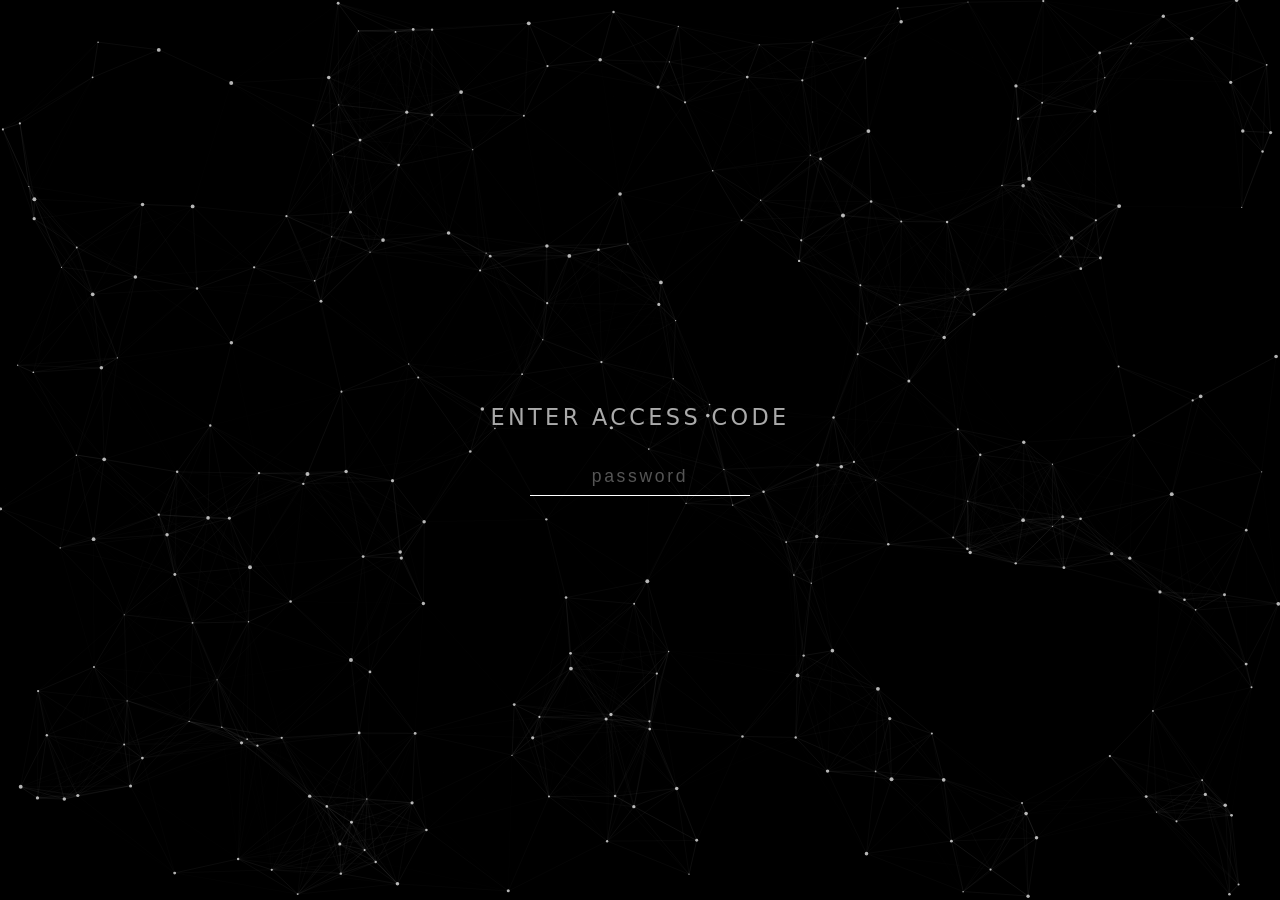
<file: index.html>
<!DOCTYPE html>
<html lang="en">
<head>
<meta charset="UTF-8">
<meta name="viewport" content="width=device-width, initial-scale=1.0">
<title>Hub</title>
<link rel="icon" href="images/icon.png">
<style>
  *{margin:0;padding:0;box-sizing:border-box}
  body{background:#000;color:#fff;font-family:'Segoe UI',system-ui,-apple-system,sans-serif;height:100vh;overflow:hidden}
  #main{display:flex;align-items:center;justify-content:center;height:100vh;position:relative;z-index:1}
  .grid{display:flex;flex-direction:column;align-items:center;gap:2.5rem}
  .row{display:flex;justify-content:center;gap:2.5rem;flex-wrap:wrap}
  .icon-link{
    display:flex;flex-direction:column;align-items:center;gap:.7rem;
    text-decoration:none;color:#ccc;transition:transform .25s ease, color .25s ease;width:100px;
  }
  .icon-link:hover{transform:translateY(-4px);color:#fff}
  .icon-img{
    width:72px;height:72px;object-fit:contain;border-radius:18px;
    background:#111;padding:12px;transition:background .25s ease, box-shadow .25s ease;
  }
  .icon-link:hover .icon-img{background:#1a1a1a;box-shadow:0 0 20px rgba(255,255,255,.08)}
  .icon-label{font-size:.75rem;font-weight:400;letter-spacing:.06em;opacity:.7;transition:opacity .25s;text-align:center}
  .icon-link:hover .icon-label{opacity:1}
  #lock-btn{
    position:fixed;top:1.2rem;right:1.2rem;z-index:10;background:none;border:1px solid #333;
    color:#555;padding:.4rem .8rem;border-radius:6px;cursor:pointer;font-size:.75rem;
    letter-spacing:.05em;transition:all .2s;
  }
  #lock-btn:hover{border-color:#666;color:#fff}
  .loading{position:fixed;inset:0;display:flex;align-items:center;justify-content:center;z-index:5;color:#555;font-size:.85rem;letter-spacing:.1em}
  canvas#bg{position:fixed;inset:0;z-index:0;pointer-events:none}
</style>
</head>
<body>
<canvas id="bg"></canvas>
<button id="lock-btn" onclick="sessionStorage.clear();location.href='login.html'">Lock</button>
<div id="main"><div class="loading" id="loading">Loading...</div><div class="grid" id="app-grid" style="display:none"></div></div>
<script>
if(!sessionStorage.getItem('hub_unlocked'))location.href='login.html';

const GH_USER='achand111',GH_REPO='achand111.github.io';
const GH_API=`https://api.github.com/repos/${GH_USER}/${GH_REPO}/contents/data.json`;
const DEFAULT_APPS=[
  {name:'Zima OS',url:'https://bananabox.acteches.com/',img:'images/zima-os.webp'},
  {name:'Homarr',url:'https://homarr.acteches.com/',img:'images/homarr.png'},
  {name:'Immich',url:'https://immich.acteches.com/',img:'images/immich.png'},
  {name:'Jellyfin',url:'https://jellyfin.acteches.com/',img:'images/jellyfin.png'},
  {name:'ntfy',url:'https://ntfy.acteches.com/',img:'images/ntfy.png'},
];

async function getApps(){
  try{const r=await fetch(GH_API+'?t='+Date.now(),{cache:'no-store'});if(r.ok){const d=await r.json();const apps=JSON.parse(decodeURIComponent(escape(atob(d.content))));localStorage.setItem('hub_all_apps',JSON.stringify(apps));return apps}}catch(e){}
  const raw=localStorage.getItem('hub_all_apps');return raw?JSON.parse(raw):[...DEFAULT_APPS];
}

async function renderHub(){
  const apps=await getApps(),grid=document.getElementById('app-grid'),ld=document.getElementById('loading');
  ld.style.display='none';grid.style.display='';
  grid.innerHTML='';
  const rows=[];for(let i=0;i<apps.length;i+=3)rows.push(apps.slice(i,i+3));
  rows.forEach(ra=>{
    const row=document.createElement('div');row.className='row';
    ra.forEach(app=>{
      const a=document.createElement('a');a.className='icon-link';a.href=app.url;a.target='_blank';a.rel='noopener';
      a.innerHTML=`<img class="icon-img" src="${app.img}" alt="${app.name}" onerror="this.src='data:image/svg+xml,<svg xmlns=%22http://www.w3.org/2000/svg%22 viewBox=%220 0 100 100%22><rect fill=%22%23222%22 width=%22100%22 height=%22100%22 rx=%2218%22/><text x=%2250%22 y=%2260%22 text-anchor=%22middle%22 fill=%22%23666%22 font-size=%2232%22>${app.name[0]}</text></svg>'"><span class="icon-label">${app.name}</span>`;
      row.appendChild(a);
    });
    grid.appendChild(row);
  });
}
renderHub();

// --- Particles ---
const canvas=document.getElementById('bg'),ctx=canvas.getContext('2d');
let W,H,particles=[],mouseX=-9999,mouseY=-9999;
function resize(){W=canvas.width=innerWidth;H=canvas.height=innerHeight}
resize();window.addEventListener('resize',resize);
document.addEventListener('mousemove',e=>{mouseX=e.clientX;mouseY=e.clientY});
document.addEventListener('mouseleave',()=>{mouseX=-9999;mouseY=-9999});
class P{
  constructor(){this.x=Math.random()*W;this.y=Math.random()*H;this.vx=(Math.random()-.5)*.4;this.vy=(Math.random()-.5)*.4;this.r=Math.random()*1.5+.5;this.bx=this.vx;this.by=this.vy}
  update(){
    const dx=this.x-mouseX,dy=this.y-mouseY,d=Math.sqrt(dx*dx+dy*dy);
    if(d<120&&d>0){const f=(1-d/120)*.8;this.vx+=dx/d*f;this.vy+=dy/d*f}
    this.vx+=(this.bx-this.vx)*.02;this.vy+=(this.by-this.vy)*.02;
    this.x+=this.vx;this.y+=this.vy;
    if(this.x<0||this.x>W)this.vx*=-1;if(this.y<0||this.y>H)this.vy*=-1;
  }
  draw(){ctx.beginPath();ctx.arc(this.x,this.y,this.r,0,Math.PI*2);ctx.fillStyle='rgba(255,255,255,0.7)';ctx.fill()}
}
function initP(){const c=Math.min(Math.floor(W*H/2500),300);particles=[];for(let i=0;i<c;i++)particles.push(new P())}
initP();
function animate(){
  ctx.clearRect(0,0,W,H);
  for(let i=0;i<particles.length;i++){for(let j=i+1;j<particles.length;j++){
    const dx=particles[i].x-particles[j].x,dy=particles[i].y-particles[j].y,d=Math.sqrt(dx*dx+dy*dy);
    if(d<150){ctx.beginPath();ctx.moveTo(particles[i].x,particles[i].y);ctx.lineTo(particles[j].x,particles[j].y);ctx.strokeStyle=`rgba(255,255,255,${.15*(1-d/150)})`;ctx.lineWidth=.5;ctx.stroke()}
  }}
  for(const p of particles){const dx=p.x-mouseX,dy=p.y-mouseY,d=Math.sqrt(dx*dx+dy*dy);if(d<180){ctx.beginPath();ctx.moveTo(mouseX,mouseY);ctx.lineTo(p.x,p.y);ctx.strokeStyle=`rgba(255,255,255,${.25*(1-d/180)})`;ctx.lineWidth=.6;ctx.stroke()}}
  for(const p of particles){p.update();p.draw()}
  requestAnimationFrame(animate);
}
animate();
</script>
</body>
</html>
</file>
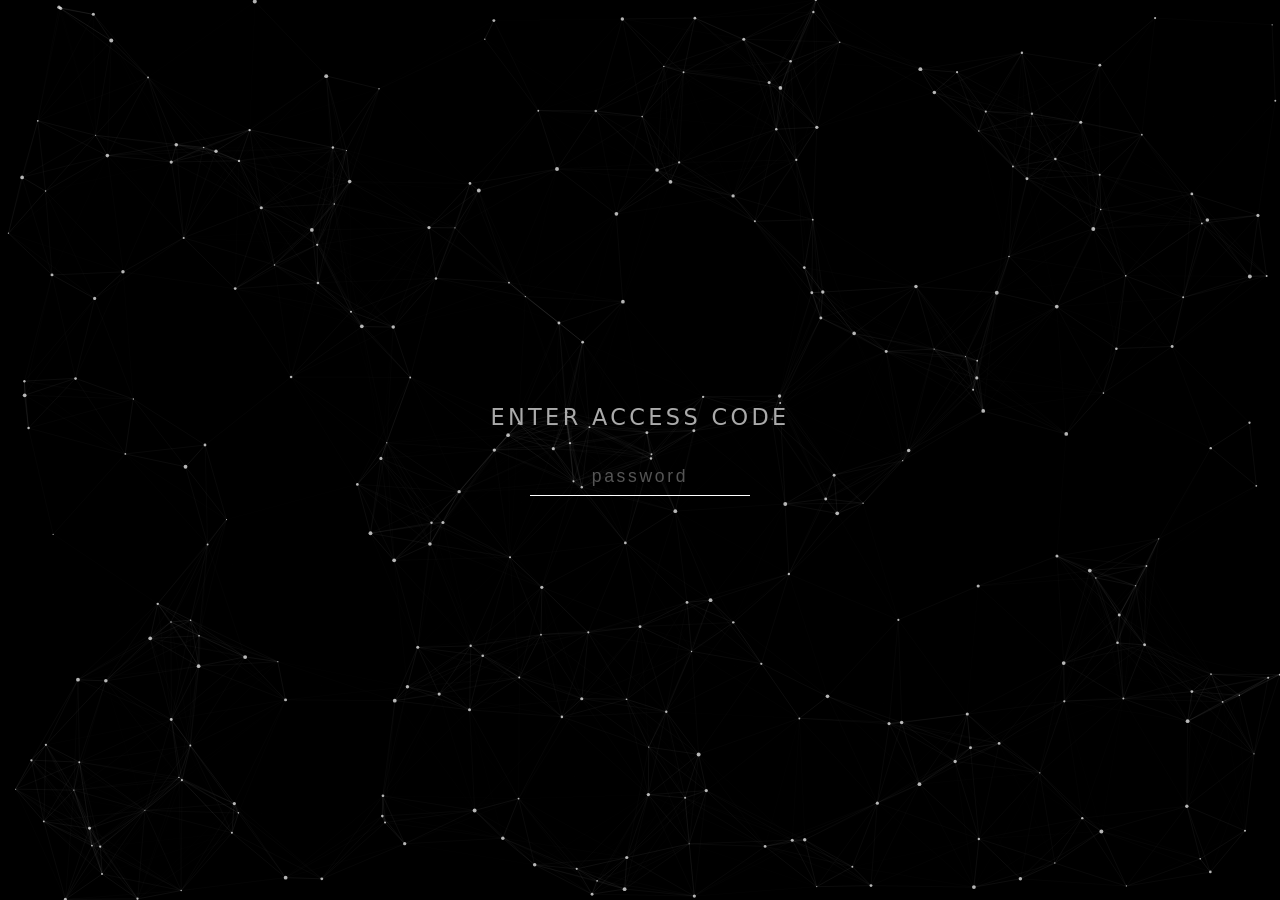
<file: admin.html>
<!DOCTYPE html>
<html lang="en">
<head>
<meta charset="UTF-8">
<meta name="viewport" content="width=device-width, initial-scale=1.0">
<title>Hub - Admin</title>
<link rel="icon" href="images/icon.png">
<style>
  *{margin:0;padding:0;box-sizing:border-box}
  body{background:#000;color:#fff;font-family:'Segoe UI',system-ui,-apple-system,sans-serif;min-height:100vh}
  .admin-inner{max-width:640px;margin:0 auto;padding:2rem;position:relative;z-index:1}
  .admin-header{display:flex;align-items:center;justify-content:space-between;margin-bottom:2rem}
  .admin-header h2{font-size:1.2rem;font-weight:400;letter-spacing:.1em;color:#888}
  .admin-nav{display:flex;gap:.5rem}
  .admin-nav button{
    background:none;border:1px solid #333;color:#888;padding:.4rem 1rem;border-radius:6px;
    cursor:pointer;font-size:.8rem;letter-spacing:.05em;transition:all .2s;
  }
  .admin-nav button:hover{border-color:#666;color:#fff}
  .admin-section{margin-bottom:2.5rem}
  .admin-section h3{font-size:.85rem;font-weight:400;letter-spacing:.12em;color:#555;margin-bottom:1rem;text-transform:uppercase}
  .app-list{display:flex;flex-direction:column;gap:.5rem;margin-bottom:1.5rem}
  .app-item{
    display:flex;align-items:center;gap:1rem;padding:.7rem 1rem;
    background:rgba(255,255,255,.04);border-radius:8px;border:1px solid rgba(255,255,255,.06);
  }
  .app-item img{width:36px;height:36px;border-radius:8px;object-fit:contain;background:rgba(255,255,255,.06);padding:4px}
  .app-item-info{flex:1}
  .app-item-name{font-size:.85rem;color:#ccc}
  .app-item-url{font-size:.7rem;color:#555;margin-top:2px}
  .app-item-btns{display:flex;gap:.3rem}
  .app-item-btns button{background:none;border:none;color:#555;cursor:pointer;font-size:1rem;padding:.2rem .5rem;transition:color .2s}
  .app-item-btns .edit-btn:hover{color:#4dabf7}
  .app-item-btns .del-btn:hover{color:#ff4444}
  .admin-form{display:flex;flex-direction:column;gap:.8rem}
  .admin-form input{
    background:rgba(255,255,255,.04);border:1px solid rgba(255,255,255,.08);color:#fff;
    padding:.65rem .8rem;border-radius:6px;font-size:.85rem;outline:none;transition:border-color .2s;
  }
  .admin-form input:focus{border-color:#444}
  .admin-form input::placeholder{color:#444}
  .admin-form .form-btns{display:flex;gap:.5rem}
  .admin-form .form-btns button{
    flex:1;border:none;padding:.65rem;border-radius:6px;font-size:.85rem;
    cursor:pointer;font-weight:500;transition:opacity .2s;letter-spacing:.03em;
  }
  .admin-form .save-btn{background:#fff;color:#000}
  .admin-form .save-btn:hover{opacity:.85}
  .pw-change{display:flex;gap:.5rem;align-items:center}
  .pw-change input{flex:1}
  .pw-change button{
    white-space:nowrap;background:#fff;color:#000;border:none;padding:.65rem 1.2rem;
    border-radius:6px;font-size:.85rem;cursor:pointer;font-weight:500;transition:opacity .2s;
  }
  .pw-change button:hover{opacity:.85}
  .token-section{
    background:rgba(255,200,50,.08);border:1px solid rgba(255,200,50,.2);border-radius:8px;
    padding:1rem;margin-bottom:2rem;
  }
  .token-section p{font-size:.8rem;color:#aaa;margin-bottom:.6rem}
  .token-section input{width:100%;margin-bottom:.5rem}
  .token-section .token-btn{
    background:#fff;color:#000;border:none;padding:.5rem 1rem;border-radius:6px;
    font-size:.8rem;cursor:pointer;font-weight:500;
  }
  .token-ok{font-size:.75rem;color:#4caf50;margin-top:.3rem}
  .admin-toast{
    position:fixed;bottom:2rem;left:50%;transform:translateX(-50%);background:rgba(255,255,255,.1);
    color:#fff;padding:.6rem 1.2rem;border-radius:8px;font-size:.8rem;opacity:0;
    transition:opacity .3s;pointer-events:none;z-index:999;
  }
  .admin-toast.show{opacity:1}
  canvas#bg{position:fixed;inset:0;z-index:0;pointer-events:none}
</style>
</head>
<body>
<canvas id="bg"></canvas>
<div class="admin-inner">
  <div class="admin-header">
    <h2>ADMIN</h2>
    <div class="admin-nav">
      <button onclick="location.href='index.html'">Hub</button>
      <button onclick="sessionStorage.clear();location.href='login.html'">Lock</button>
    </div>
  </div>

  <div class="token-section" id="token-section">
    <p>GitHub sync active — edits persist across devices via your repo.</p>
    <div class="token-ok" style="display:block;margin-top:.3rem">Token loaded</div>
  </div>

  <div class="admin-section">
    <h3>Your Apps</h3>
    <div class="app-list" id="admin-app-list"><div style="color:#555;font-size:.85rem">Loading...</div></div>
  </div>
  <div class="admin-section">
    <h3>Add App</h3>
    <form class="admin-form" id="add-app-form">
      <input type="text" id="new-app-name" placeholder="App name" required>
      <input type="url" id="new-app-url" placeholder="https://example.com" required>
      <input type="text" id="new-app-img" placeholder="Image URL (https://... or images/foo.png)">
      <div class="form-btns"><button type="submit" class="save-btn">Add App</button></div>
    </form>
  </div>
  <div class="admin-section">
    <h3>Change Password</h3>
    <div class="pw-change">
      <input type="password" id="new-pw" placeholder="New password">
      <button onclick="changePassword()">Update</button>
    </div>
  </div>
</div>
<div class="admin-toast" id="toast"></div>
<script>
if(!sessionStorage.getItem('hub_admin'))location.href='login.html';

const GH_USER='achand111',GH_REPO='achand111.github.io';
const GH_API=`https://api.github.com/repos/${GH_USER}/${GH_REPO}/contents/data.json`;
const DEFAULT_MAIN_HASH='6151df3937fa360210913056e1d79f9f8cf9d7f31828737091350be4baaf2ef0';
const DEFAULT_APPS=[
  {name:'Zima OS',url:'https://bananabox.acteches.com/',img:'images/zima-os.webp'},
  {name:'Homarr',url:'https://homarr.acteches.com/',img:'images/homarr.png'},
  {name:'Immich',url:'https://immich.acteches.com/',img:'images/immich.png'},
  {name:'Jellyfin',url:'https://jellyfin.acteches.com/',img:'images/jellyfin.png'},
  {name:'ntfy',url:'https://ntfy.acteches.com/',img:'images/ntfy.png'},
];

function getMainHash(){return localStorage.getItem('hub_main_hash')||DEFAULT_MAIN_HASH}
function setMainHash(h){localStorage.setItem('hub_main_hash',h)}
async function sha256(s){const b=new TextEncoder().encode(s);const h=await crypto.subtle.digest('SHA-256',b);return Array.from(new Uint8Array(h)).map(x=>x.toString(16).padStart(2,'0')).join('')}
function esc(s){return s.replace(/"/g,'&quot;').replace(/</g,'&lt;')}
function toast(msg){const t=document.getElementById('toast');t.textContent=msg;t.classList.add('show');setTimeout(()=>t.classList.remove('show'),2000)}

// --- Token ---
const _pA='Z2l0aHViX3BhdF8xMUJKNUdFS0kwbGhBUUR4cWZtSElCX1RRNE5xZkVWSW04R3',_pB='FXdVZ0ZzhoVWFiY2RwaVo1WGh1VjgybTh0N1NBN242RUszTjczUFFJZjlabEQ0';
function getToken(){return atob(_pA+_pB)}

// --- GitHub Sync ---
async function fetchGH(){
  const token=getToken();
  const headers=token?{'Authorization':`Bearer ${token}`}:{};
  const r=await fetch(GH_API+'?t='+Date.now(),{headers,cache:'no-store'});
  if(!r.ok)throw new Error(r.status);
  const d=await r.json();
  const sha=d.sha;
  const content=decodeURIComponent(escape(atob(d.content)));
  return{apps:JSON.parse(content),sha};
}

async function getApps(){
  try{const{apps,sha}=await fetchGH();localStorage.setItem('hub_all_apps',JSON.stringify(apps));localStorage.setItem('hub_data_sha',sha);return apps}catch(e){}
  const raw=localStorage.getItem('hub_all_apps');return raw?JSON.parse(raw):[...DEFAULT_APPS];
}

async function pushApps(apps){
  localStorage.setItem('hub_all_apps',JSON.stringify(apps));
  const token=getToken();if(!token){toast('No token — saved locally only');return}
  try{
    let sha=localStorage.getItem('hub_data_sha');
    if(!sha){const d=await fetchGH();sha=d.sha}
    const content=btoa(unescape(encodeURIComponent(JSON.stringify(apps,null,2))));
    const r=await fetch(GH_API,{
      method:'PUT',
      headers:{'Authorization':`Bearer ${token}`,'Content-Type':'application/json'},
      body:JSON.stringify({message:`Hub: update apps`,content,sha,branch:'main'})
    });
    if(!r.ok){const e=await r.json();throw new Error(e.message||r.status)}
    const d=await r.json();
    localStorage.setItem('hub_data_sha',d.content.sha);
    toast('Synced to GitHub');
  }catch(e){toast('Sync failed — saved locally')}
}

// --- Admin List ---
let editingIndex=null;
let currentApps=[];

async function loadApps(){
  currentApps=await getApps();
  renderAdminList();
}

function renderAdminList(){
  const apps=currentApps,list=document.getElementById('admin-app-list');list.innerHTML='';
  apps.forEach((app,i)=>{
    const item=document.createElement('div');item.className='app-item';
    if(editingIndex===i){
      item.style.flexDirection='column';item.style.alignItems='stretch';item.style.gap='.6rem';
      item.innerHTML=`
        <input type="text" class="edit-name" value="${esc(app.name)}" placeholder="Name" style="background:rgba(255,255,255,.04);border:1px solid rgba(255,255,255,.08);color:#fff;padding:.5rem .6rem;border-radius:4px;font-size:.85rem;outline:none">
        <input type="url" class="edit-url" value="${esc(app.url)}" placeholder="URL" style="background:rgba(255,255,255,.04);border:1px solid rgba(255,255,255,.08);color:#fff;padding:.5rem .6rem;border-radius:4px;font-size:.85rem;outline:none">
        <input type="text" class="edit-img" value="${esc(app.img)}" placeholder="Image URL" style="background:rgba(255,255,255,.04);border:1px solid rgba(255,255,255,.08);color:#fff;padding:.5rem .6rem;border-radius:4px;font-size:.85rem;outline:none">
        <div style="display:flex;gap:.5rem">
          <button class="save-edit" style="flex:1;background:#fff;color:#000;border:none;padding:.5rem;border-radius:4px;cursor:pointer;font-size:.8rem;font-weight:500">Save</button>
          <button class="cancel-edit" style="flex:1;background:rgba(255,255,255,.06);color:#888;border:1px solid rgba(255,255,255,.1);padding:.5rem;border-radius:4px;cursor:pointer;font-size:.8rem">Cancel</button>
        </div>`;
      item.querySelector('.save-edit').addEventListener('click',async()=>{
        const name=item.querySelector('.edit-name').value.trim(),url=item.querySelector('.edit-url').value.trim(),img=item.querySelector('.edit-img').value.trim();
        if(!name||!url){toast('Name and URL required');return}
        apps[i]={name,url,img};currentApps=apps;await pushApps(apps);editingIndex=null;renderAdminList();
      });
      item.querySelector('.cancel-edit').addEventListener('click',()=>{editingIndex=null;renderAdminList()});
    } else {
      item.innerHTML=`
        <img src="${app.img}" alt="${app.name}" onerror="this.style.display='none'">
        <div class="app-item-info"><div class="app-item-name">${app.name}</div><div class="app-item-url">${app.url}</div></div>
        <div class="app-item-btns"><button class="edit-btn" title="Edit">&#9998;</button><button class="del-btn" title="Delete">&times;</button></div>`;
      item.querySelector('.edit-btn').addEventListener('click',()=>{editingIndex=i;renderAdminList()});
      item.querySelector('.del-btn').addEventListener('click',async()=>{apps.splice(i,1);currentApps=apps;await pushApps(apps);if(editingIndex===i)editingIndex=null;else if(editingIndex!==null&&editingIndex>i)editingIndex--;renderAdminList()});
    }
    list.appendChild(item);
  });
}
loadApps();

document.getElementById('add-app-form').addEventListener('submit',async e=>{
  e.preventDefault();
  const name=document.getElementById('new-app-name').value.trim(),url=document.getElementById('new-app-url').value.trim(),img=document.getElementById('new-app-img').value.trim()||'';
  if(!name||!url)return;
  if(!name||!url)return;
  currentApps.push({name,url,img});await pushApps(currentApps);
  document.getElementById('new-app-name').value='';document.getElementById('new-app-url').value='';document.getElementById('new-app-img').value='';
  renderAdminList();
});

async function changePassword(){
  const pw=document.getElementById('new-pw').value;
  if(!pw||pw.length<4){toast('Password too short');return}
  setMainHash(await sha256(pw));document.getElementById('new-pw').value='';toast('Password updated');
}

// --- Particles ---
const canvas=document.getElementById('bg'),ctx=canvas.getContext('2d');
let W,H,particles=[],mouseX=-9999,mouseY=-9999;
function resize(){W=canvas.width=innerWidth;H=canvas.height=innerHeight}
resize();window.addEventListener('resize',resize);
document.addEventListener('mousemove',e=>{mouseX=e.clientX;mouseY=e.clientY});
document.addEventListener('mouseleave',()=>{mouseX=-9999;mouseY=-9999});
class P{
  constructor(){this.x=Math.random()*W;this.y=Math.random()*H;this.vx=(Math.random()-.5)*.4;this.vy=(Math.random()-.5)*.4;this.r=Math.random()*1.5+.5;this.bx=this.vx;this.by=this.vy}
  update(){
    const dx=this.x-mouseX,dy=this.y-mouseY,d=Math.sqrt(dx*dx+dy*dy);
    if(d<120&&d>0){const f=(1-d/120)*.8;this.vx+=dx/d*f;this.vy+=dy/d*f}
    this.vx+=(this.bx-this.vx)*.02;this.vy+=(this.by-this.vy)*.02;
    this.x+=this.vx;this.y+=this.vy;
    if(this.x<0||this.x>W)this.vx*=-1;if(this.y<0||this.y>H)this.vy*=-1;
  }
  draw(){ctx.beginPath();ctx.arc(this.x,this.y,this.r,0,Math.PI*2);ctx.fillStyle='rgba(255,255,255,0.7)';ctx.fill()}
}
function initP(){const c=Math.min(Math.floor(W*H/2500),300);particles=[];for(let i=0;i<c;i++)particles.push(new P())}
initP();
function animate(){
  ctx.clearRect(0,0,W,H);
  for(let i=0;i<particles.length;i++){for(let j=i+1;j<particles.length;j++){
    const dx=particles[i].x-particles[j].x,dy=particles[i].y-particles[j].y,d=Math.sqrt(dx*dx+dy*dy);
    if(d<150){ctx.beginPath();ctx.moveTo(particles[i].x,particles[i].y);ctx.lineTo(particles[j].x,particles[j].y);ctx.strokeStyle=`rgba(255,255,255,${.15*(1-d/150)})`;ctx.lineWidth=.5;ctx.stroke()}
  }}
  for(const p of particles){const dx=p.x-mouseX,dy=p.y-mouseY,d=Math.sqrt(dx*dx+dy*dy);if(d<180){ctx.beginPath();ctx.moveTo(mouseX,mouseY);ctx.lineTo(p.x,p.y);ctx.strokeStyle=`rgba(255,255,255,${.25*(1-d/180)})`;ctx.lineWidth=.6;ctx.stroke()}}
  for(const p of particles){p.update();p.draw()}
  requestAnimationFrame(animate);
}
animate();
</script>
</body>
</html>
</file>
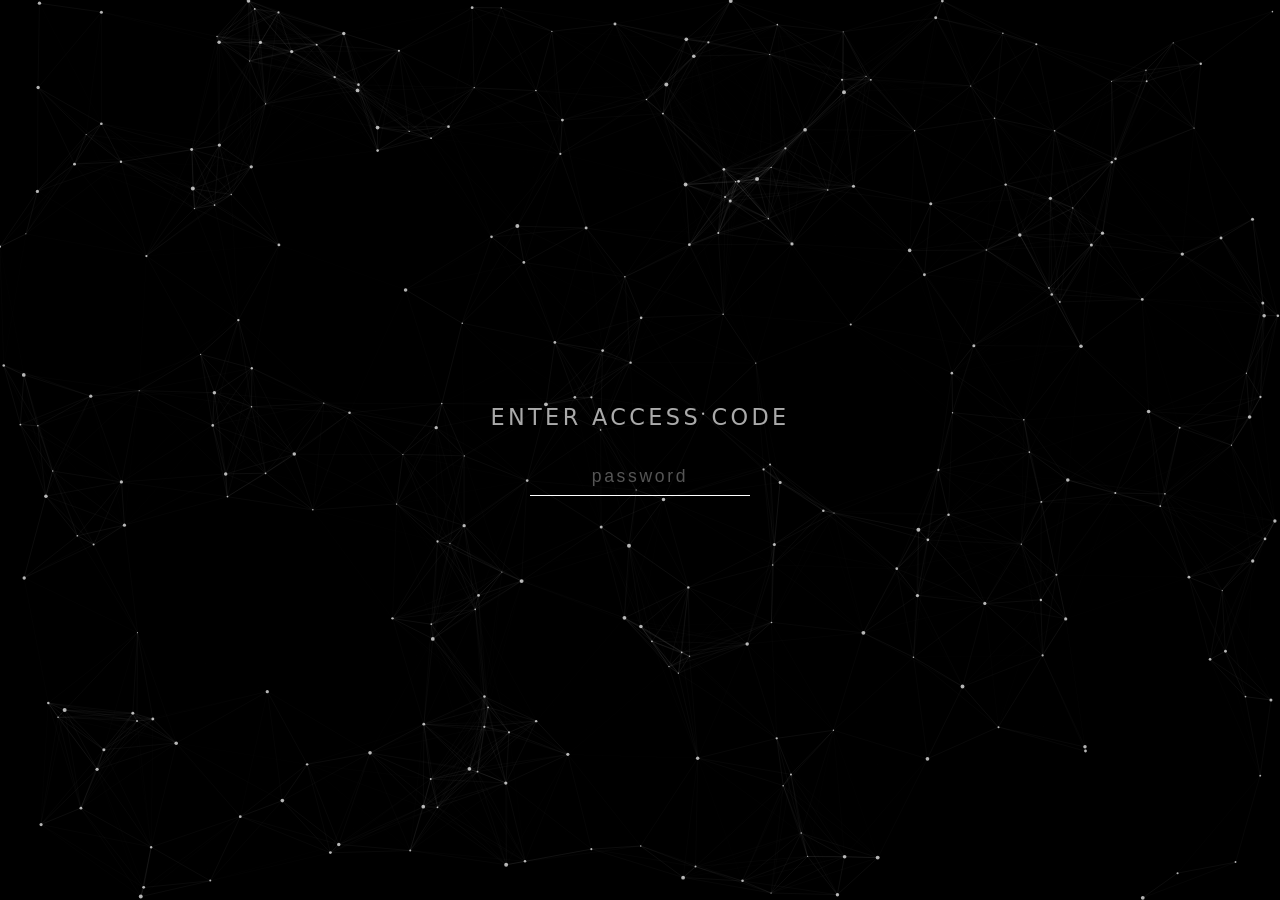
<file: login.html>
<!DOCTYPE html>
<html lang="en">
<head>
<meta charset="UTF-8">
<meta name="viewport" content="width=device-width, initial-scale=1.0">
<title>Hub - Login</title>
<link rel="icon" href="images/icon.png">
<style>
  *{margin:0;padding:0;box-sizing:border-box}
  body{background:#000;color:#fff;font-family:'Segoe UI',system-ui,-apple-system,sans-serif;height:100vh;overflow:hidden}
  .lock-box{text-align:center}
  .lock-box h1{font-size:1.4rem;font-weight:300;letter-spacing:.15em;margin-bottom:1.8rem;color:#aaa}
  .lock-box input{
    background:transparent;border:none;border-bottom:1px solid #444;color:#fff;font-size:1.1rem;
    padding:.5rem 0;width:220px;text-align:center;outline:none;letter-spacing:.2em;
    transition:border-color .3s, color .3s;
  }
  .lock-box input:focus{border-bottom-color:#fff}
  .lock-box input::placeholder{color:#555;letter-spacing:.15em}
  .lock-shake{animation:shake .4s ease}
  .lock-shake input{color:#ff4444!important;border-bottom-color:#ff4444!important}
  @keyframes shake{
    0%,100%{transform:translateX(0)}
    20%{transform:translateX(-8px)}
    40%{transform:translateX(8px)}
    60%{transform:translateX(-5px)}
    80%{transform:translateX(5px)}
  }
  #login-wrap{display:flex;align-items:center;justify-content:center;height:100vh;position:relative;z-index:1}
  canvas#bg{position:fixed;inset:0;z-index:0;pointer-events:none}
</style>
</head>
<body>
<canvas id="bg"></canvas>
<div id="login-wrap">
  <div class="lock-box" id="lock-box">
    <h1>ENTER ACCESS CODE</h1>
    <input type="password" id="pw-input" placeholder="password" autofocus>
  </div>
</div>
<script>
const ADMIN_HASH = 'd17f25ecfbcc7857f7bebea469308be0b2580943e96d13a3ad98a13675c4bfc2';
const DEFAULT_MAIN_HASH = '6151df3937fa360210913056e1d79f9f8cf9d7f31828737091350be4baaf2ef0';
function getMainHash(){return localStorage.getItem('hub_main_hash')||DEFAULT_MAIN_HASH}
async function sha256(s){const b=new TextEncoder().encode(s);const h=await crypto.subtle.digest('SHA-256',b);return Array.from(new Uint8Array(h)).map(x=>x.toString(16).padStart(2,'0')).join('')}

sessionStorage.removeItem('hub_unlocked');
sessionStorage.removeItem('hub_admin');

document.getElementById('pw-input').addEventListener('keydown',async e=>{
  if(e.key!=='Enter')return;
  const hash=await sha256(e.target.value);
  if(hash===ADMIN_HASH){sessionStorage.setItem('hub_admin','1');location.href='admin.html'}
  else if(hash===getMainHash()){sessionStorage.setItem('hub_unlocked','1');location.href='index.html'}
  else{const b=document.getElementById('lock-box');b.classList.remove('lock-shake');void b.offsetWidth;b.classList.add('lock-shake');setTimeout(()=>b.classList.remove('lock-shake'),450);e.target.value=''}
});

// --- Particles ---
const canvas=document.getElementById('bg'),ctx=canvas.getContext('2d');
let W,H,particles=[],mouseX=-9999,mouseY=-9999;
function resize(){W=canvas.width=innerWidth;H=canvas.height=innerHeight}
resize();window.addEventListener('resize',resize);
document.addEventListener('mousemove',e=>{mouseX=e.clientX;mouseY=e.clientY});
document.addEventListener('mouseleave',()=>{mouseX=-9999;mouseY=-9999});
class P{
  constructor(){this.x=Math.random()*W;this.y=Math.random()*H;this.vx=(Math.random()-.5)*.4;this.vy=(Math.random()-.5)*.4;this.r=Math.random()*1.5+.5;this.bx=this.vx;this.by=this.vy}
  update(){
    const dx=this.x-mouseX,dy=this.y-mouseY,d=Math.sqrt(dx*dx+dy*dy);
    if(d<120&&d>0){const f=(1-d/120)*.8;this.vx+=dx/d*f;this.vy+=dy/d*f}
    this.vx+=(this.bx-this.vx)*.02;this.vy+=(this.by-this.vy)*.02;
    this.x+=this.vx;this.y+=this.vy;
    if(this.x<0||this.x>W)this.vx*=-1;if(this.y<0||this.y>H)this.vy*=-1;
  }
  draw(){ctx.beginPath();ctx.arc(this.x,this.y,this.r,0,Math.PI*2);ctx.fillStyle='rgba(255,255,255,0.7)';ctx.fill()}
}
function initP(){const c=Math.min(Math.floor(W*H/2500),300);particles=[];for(let i=0;i<c;i++)particles.push(new P())}
initP();
function animate(){
  ctx.clearRect(0,0,W,H);
  for(let i=0;i<particles.length;i++){for(let j=i+1;j<particles.length;j++){
    const dx=particles[i].x-particles[j].x,dy=particles[i].y-particles[j].y,d=Math.sqrt(dx*dx+dy*dy);
    if(d<150){ctx.beginPath();ctx.moveTo(particles[i].x,particles[i].y);ctx.lineTo(particles[j].x,particles[j].y);ctx.strokeStyle=`rgba(255,255,255,${.15*(1-d/150)})`;ctx.lineWidth=.5;ctx.stroke()}
  }}
  for(const p of particles){const dx=p.x-mouseX,dy=p.y-mouseY,d=Math.sqrt(dx*dx+dy*dy);if(d<180){ctx.beginPath();ctx.moveTo(mouseX,mouseY);ctx.lineTo(p.x,p.y);ctx.strokeStyle=`rgba(255,255,255,${.25*(1-d/180)})`;ctx.lineWidth=.6;ctx.stroke()}}
  for(const p of particles){p.update();p.draw()}
  requestAnimationFrame(animate);
}
animate();
</script>
</body>
</html>
</file>
